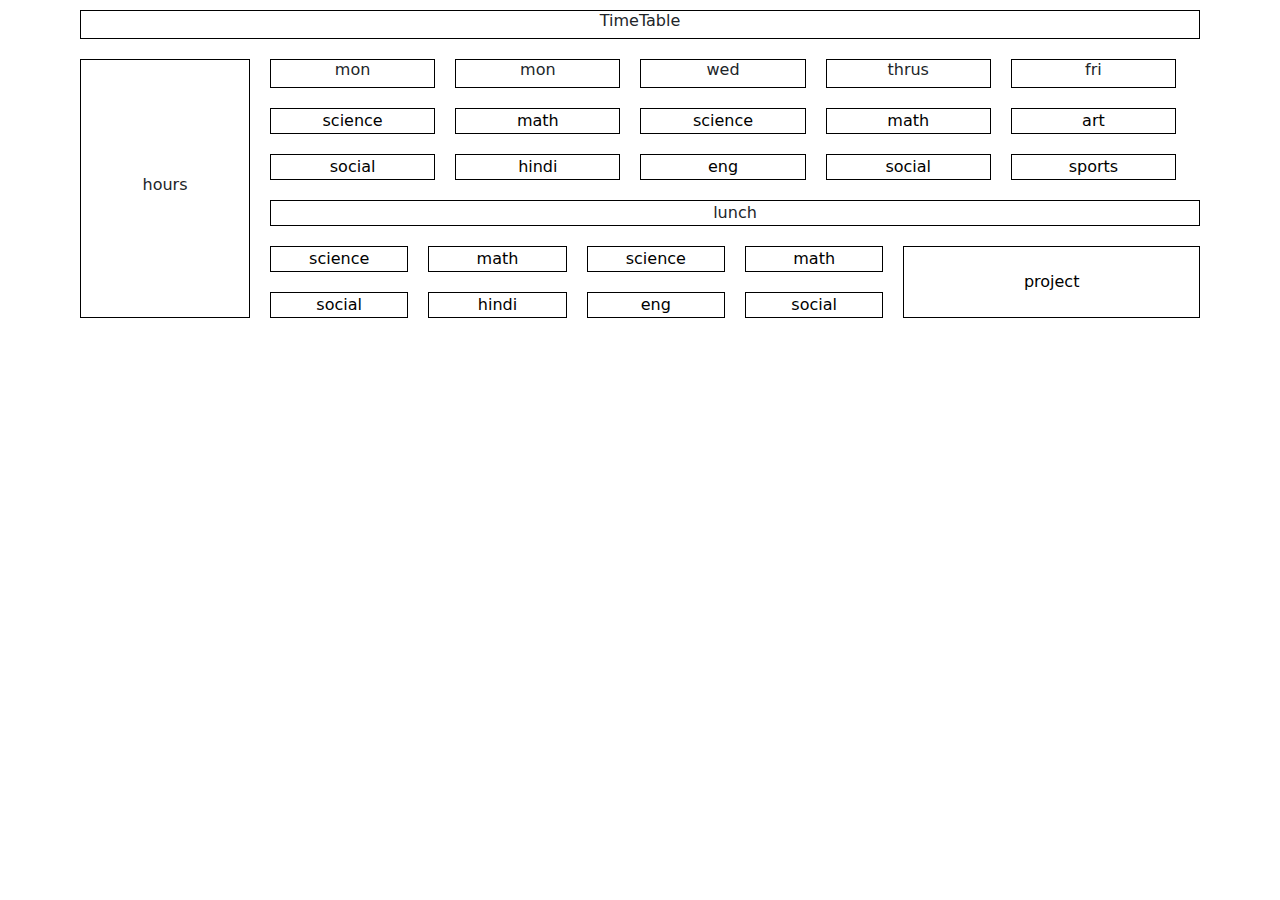
<file: index.html>
<!DOCTYPE html>
<html lang="en">
<head>
    <meta charset="UTF-8">
    <meta name="viewport" content="width=device-width, initial-scale=1.0">
    <title>Document</title>
    <link href="https://cdn.jsdelivr.net/npm/bootstrap@5.3.3/dist/css/bootstrap.min.css" rel="stylesheet" integrity="sha384-QWTKZyjpPEjISv5WaRU9OFeRpok6YctnYmDr5pNlyT2bRjXh0JMhjY6hW+ALEwIH" crossorigin="anonymous">
    <link rel="stylesheet" href="style.css">
</head>
<body>
    <div class="container">
        <div class="row">
            <div class="col">
                <div class="centre"><h6> TimeTable</h6></div>
            </div>
        </div>
        <div class="row">
            <div class="col">
                <div class="centre"><h6> hours</h6></div>
            </div>
            <div class="col-10">
                <div class="row">
                    <div class="row">
                        <div class="col"> <div><h6>mon</h6>   </div> </div>
                        <div class="col"> <div><h6>mon</h6></div> </div>
                        <div class="col"> <div><h6>wed</h6>  </div> </div>
                        <div class="col"> <div><h6>thrus</h6>   </div> </div>
                        <div class="col"> <div><h6>fri </h6> </div> </div>
                    </div>
                    
                    <div class="row">
                        <div class="col"> <a href="./science.html"> science</a> </div>
                        <div class="col"> <a href="./math.html"> math</a> </div>
                        <div class="col"> <a href="./science.html"> science</a> </div>
                        <div class="col"> <a href="./math.html"> math</a> </div>
                        <div class="col"><a href="./art.html"> art </a> </div>
                    </div>
                    
                    <div class="row">
                        <div class="col"> <a href="./social.html"> social</a></div>
                        <div class="col"> <a href="./hindi.html">  hindi </a></div>
                        <div class="col"> <a href="./eng.html"> eng</a> </div>
                        <div class="col"> <a href="./social.html"> social</a></div>
                        <div class="col"> <a href="./sport.html"> sports </a> </div>
                    </div>
                </div>
                <div class="row">
                    <div class="col">
                        <div class="centre">lunch</div>
                    </div>
                </div>
                <div class="row">
                    <div class="col-8">
                        <div class="row">
                            <div class="col"> <a href="./science.html"> science</a> </div>
                            <div class="col"> <a href="./math.html"> math</a> </div>
                            <div class="col"> <a href="./science.html"> science</a> </div>
                            <div class="col"> <a href="./math.html"> math</a> </div>
                        </div>
                        <div class="row">
                            <div class="col"> <a href="./social.html"> social</a></div>
                            <div class="col"> <a href="./hindi.html">  hindi </a></div>
                            <div class="col"> <a href="./eng.html"> eng</a> </div>
                           <div  class="col"> <a href="./social.html"> social</a></div>
                        </div>
                    </div>
                    <div class="col">
                        <div class="centre"> <a href="./project.html"> project</a></div>
                    </div>
                </div>
            </div>
        </div>
    </div>
</body>
</html>
</file>
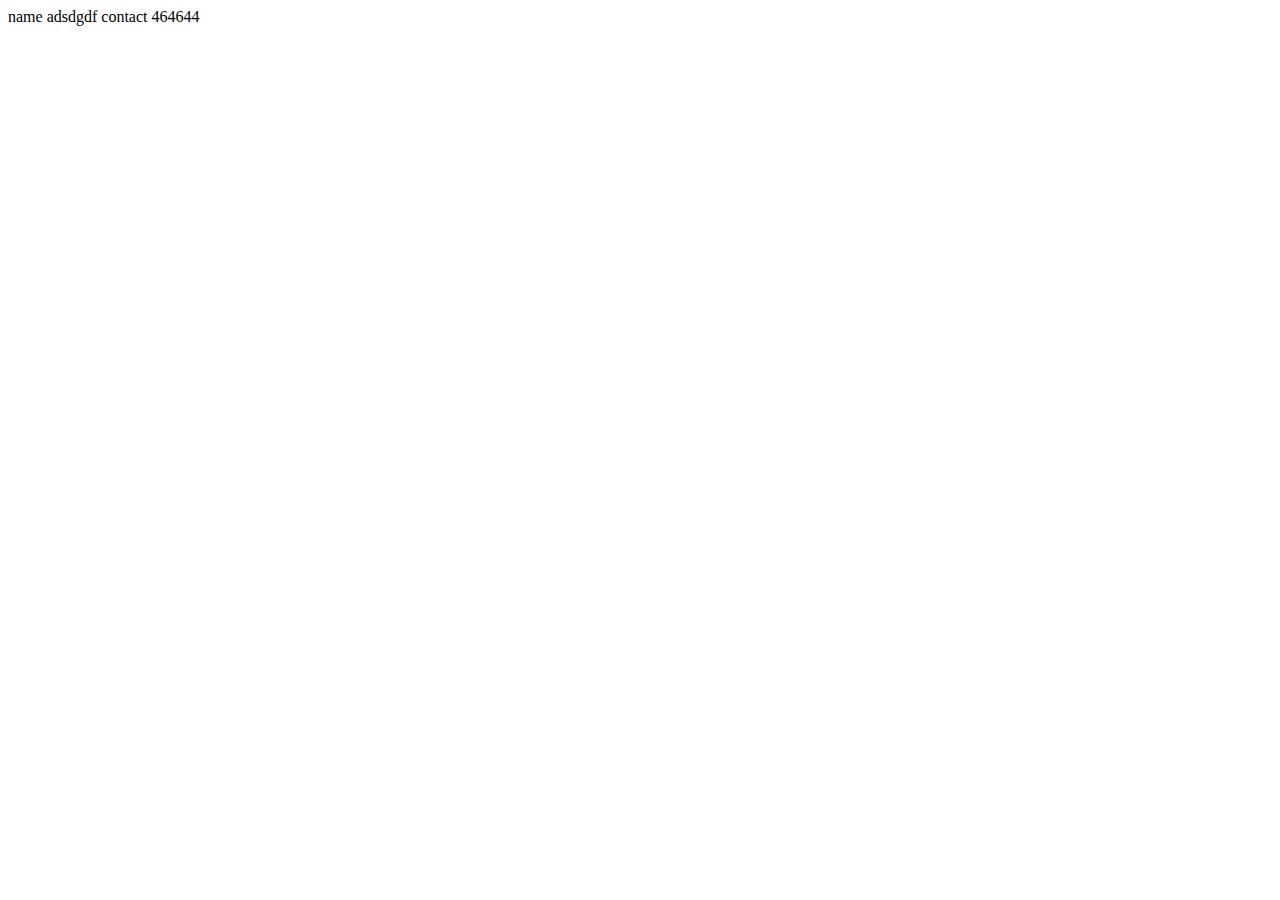
<file: art.html>
<!DOCTYPE html>
<html lang="en">
<head>
    <meta charset="UTF-8">
    <meta name="viewport" content="width=device-width, initial-scale=1.0">
    <title>Document</title>
</head>
<body>
    name adsdgdf
    contact  464644
</body>
</html>
</file>
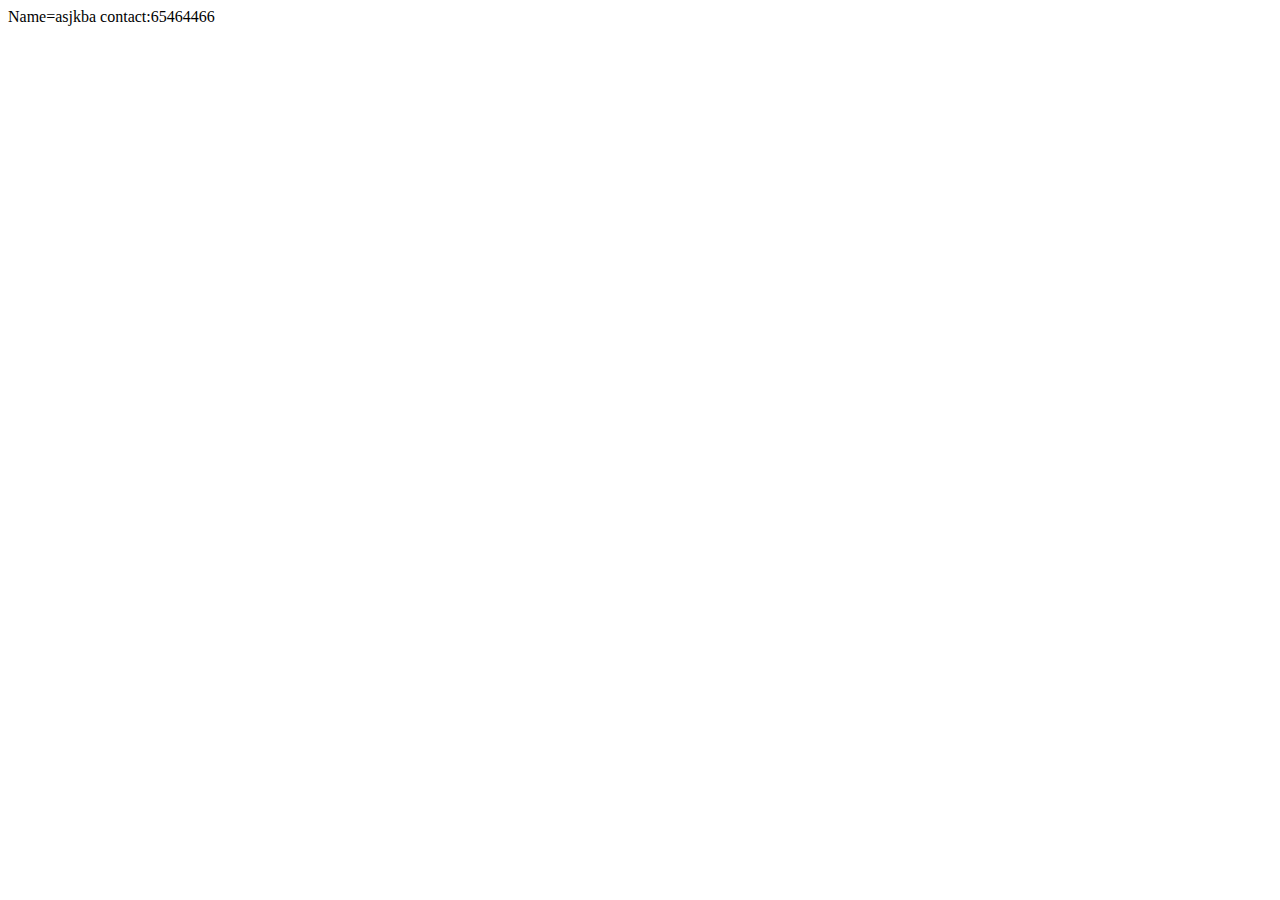
<file: eng.html>
<!DOCTYPE html>
<html lang="en">
<head>
    <meta charset="UTF-8">
    <meta name="viewport" content="width=device-width, initial-scale=1.0">
    <title>Document</title>
</head>
<body>
    Name=asjkba
    contact:65464466
</body>
</html>
</file>
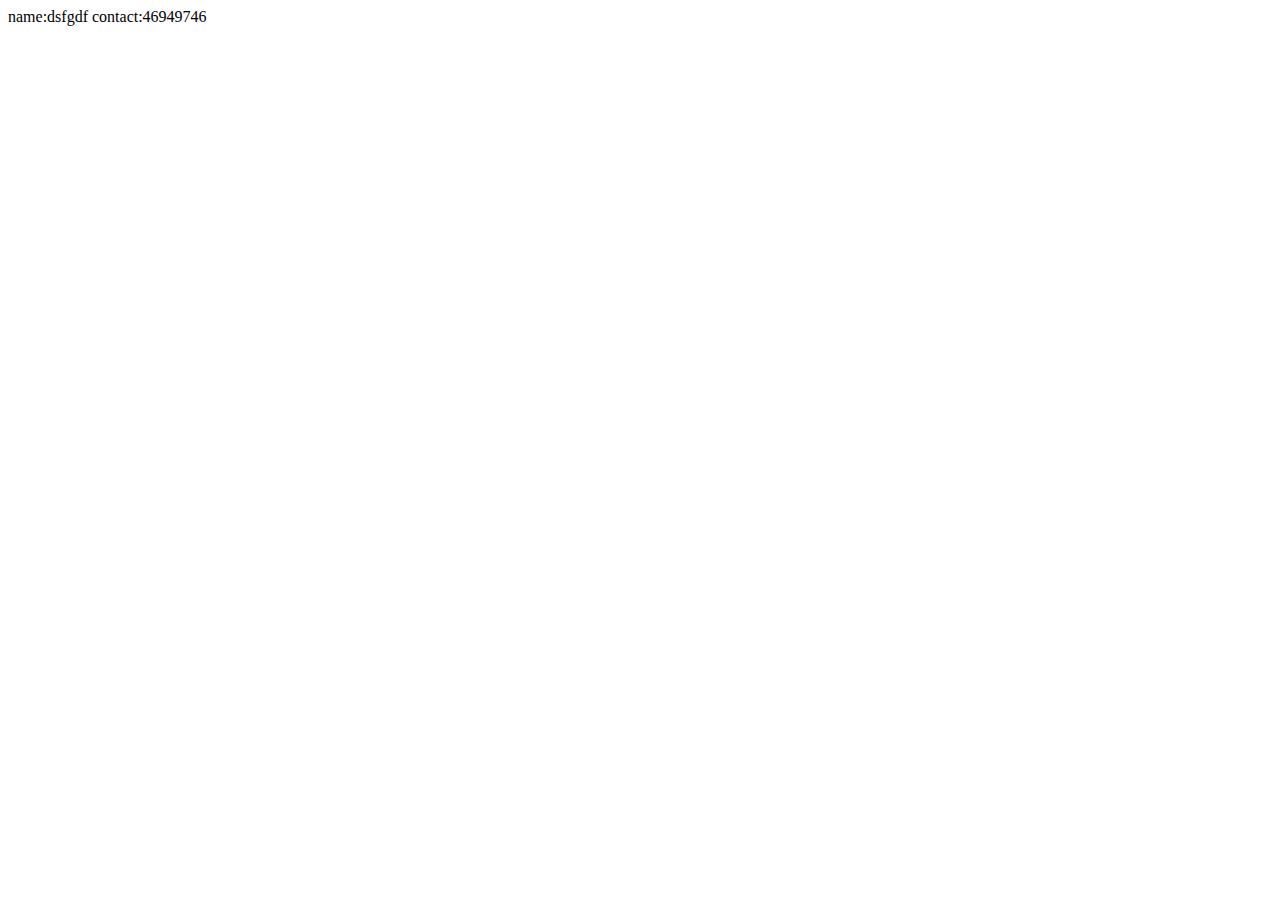
<file: hindi.html>
<!DOCTYPE html>
<html lang="en">
<head>
    <meta charset="UTF-8">
    <meta name="viewport" content="width=device-width, initial-scale=1.0">
    <title>Document</title>
</head>
<body>
    name:dsfgdf
    contact:46949746
</body>
</html>
</file>
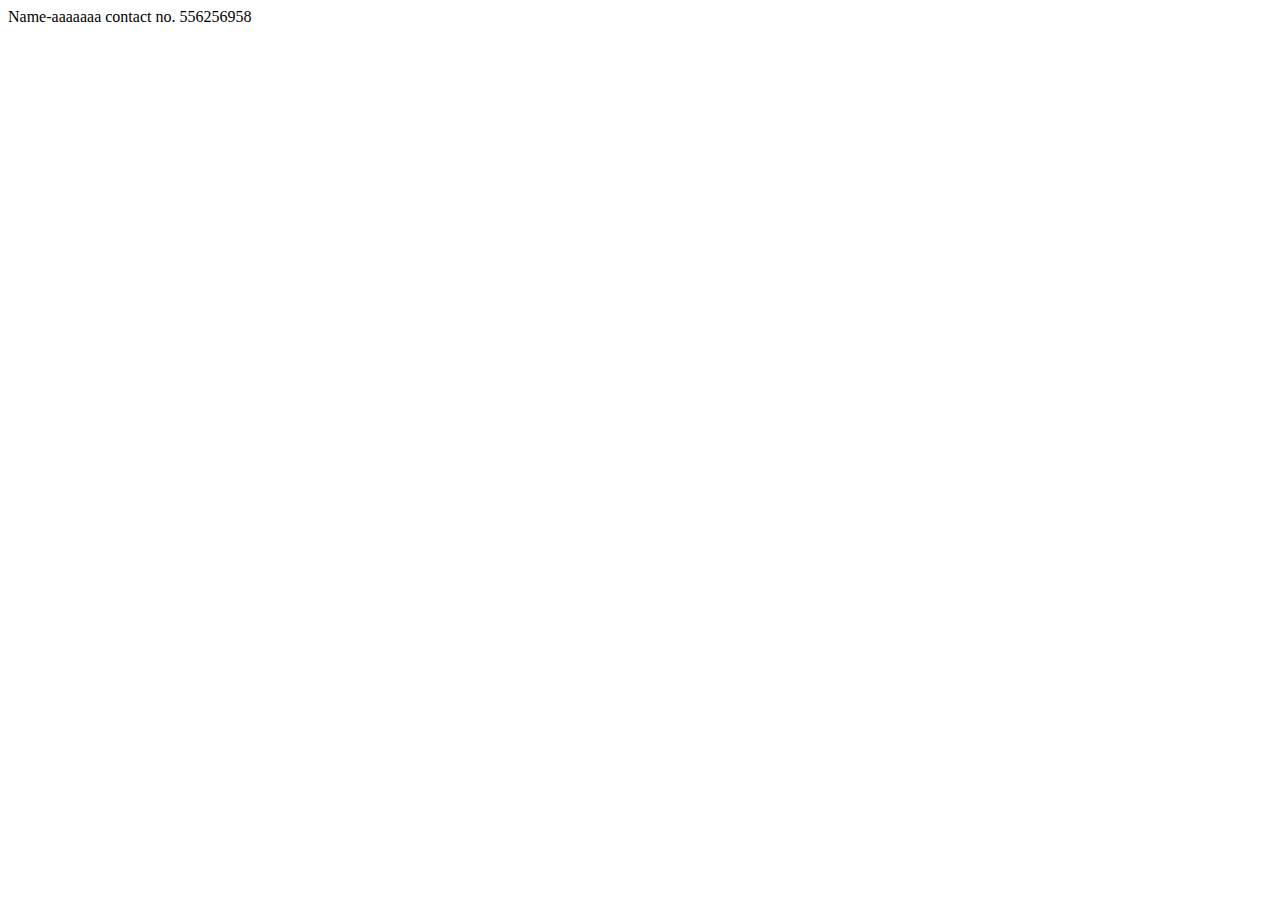
<file: math.html>
<!DOCTYPE html>
<html lang="en">
<head>
    <meta charset="UTF-8">
    <meta name="viewport" content="width=device-width, initial-scale=1.0">
    <title>Document</title>
</head>
<body>
    Name-aaaaaaa
    contact no. 556256958
</body>
</html>
</file>
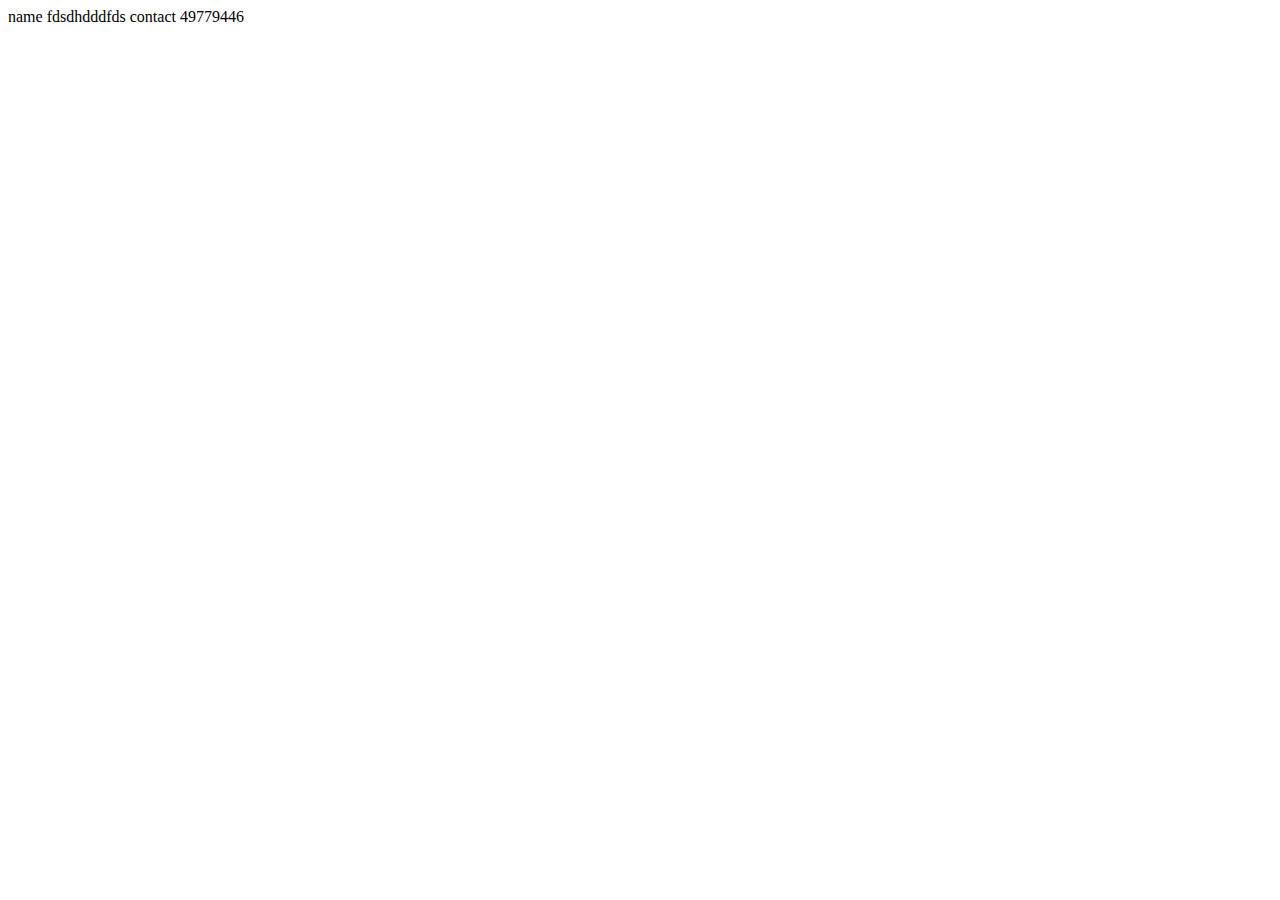
<file: project.html>
<!DOCTYPE html>
<html lang="en">
<head>
    <meta charset="UTF-8">
    <meta name="viewport" content="width=device-width, initial-scale=1.0">
    <title>Document</title>
</head>
<body>
   name fdsdhdddfds
   contact 49779446 
</body>
</html>
</file>
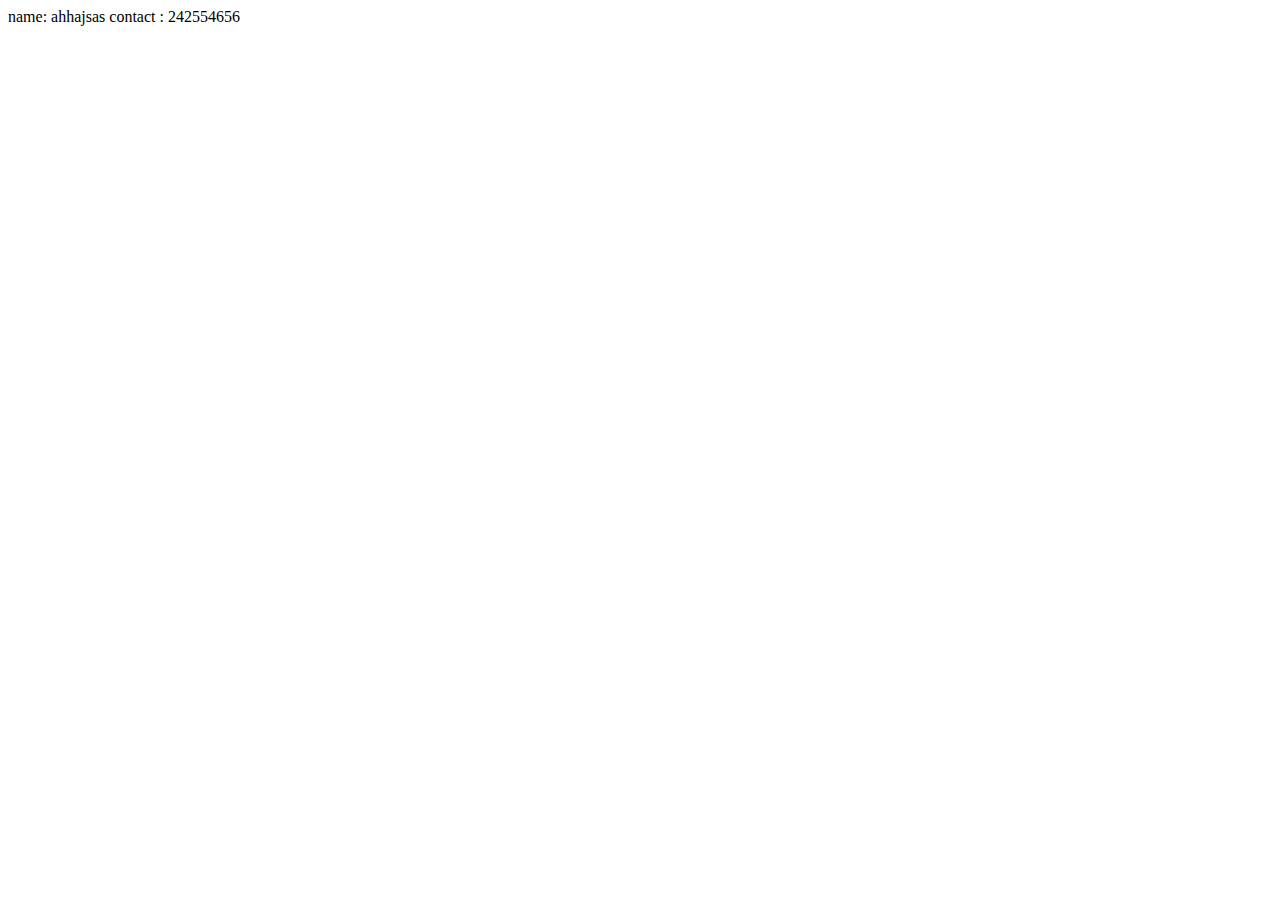
<file: science.html>
<!DOCTYPE html>
<html lang="en">
<head>
    <meta charset="UTF-8">
    <meta name="viewport" content="width=device-width, initial-scale=1.0">
    <title>Document</title>
</head>
<body>
    name: ahhajsas
    contact : 242554656
</body>
</html>
</file>
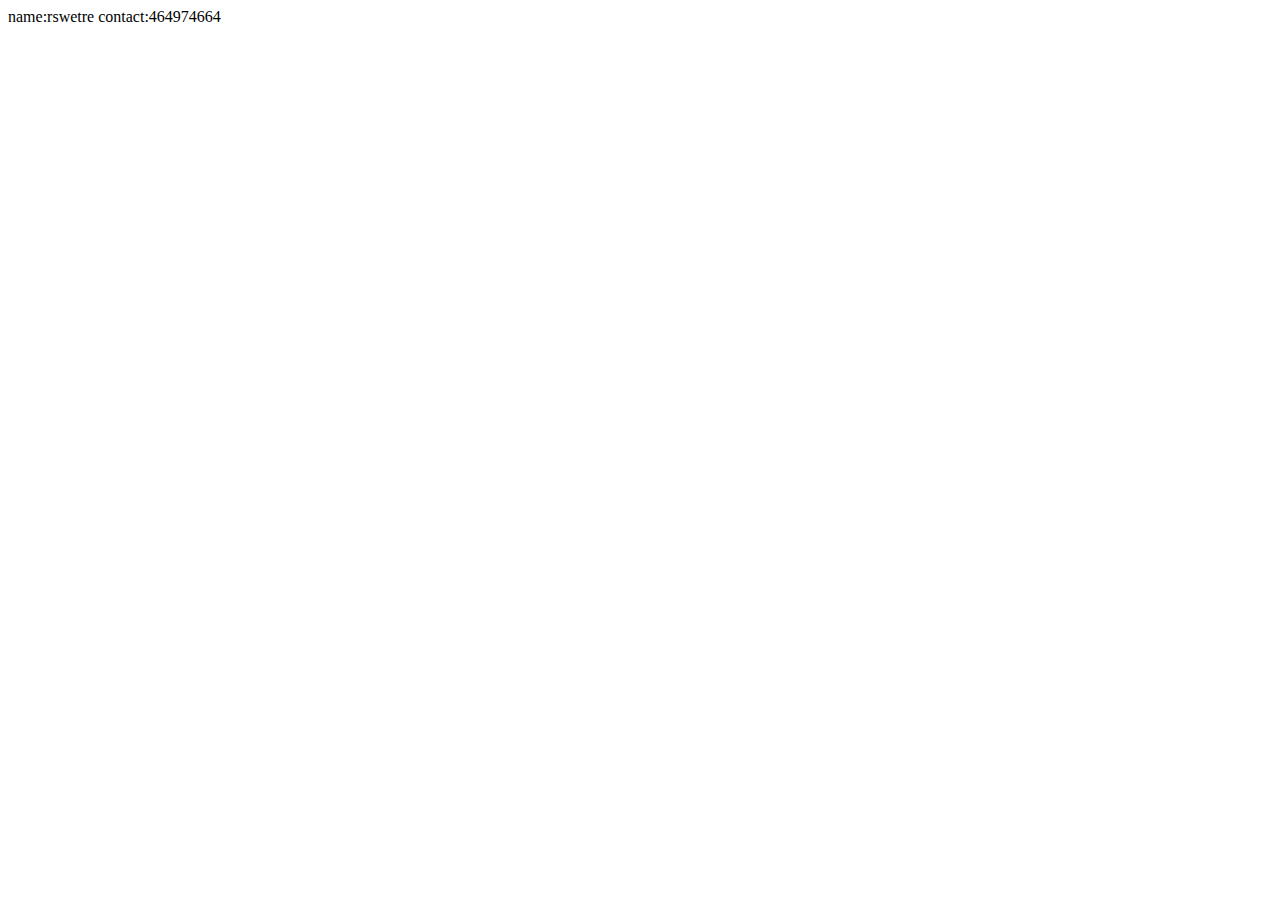
<file: social.html>
<!DOCTYPE html>
<html lang="en">
<head>
    <meta charset="UTF-8">
    <meta name="viewport" content="width=device-width, initial-scale=1.0">
    <title>Document</title>
</head>
<body>
    name:rswetre
    contact:464974664
</body>
</html>
</file>
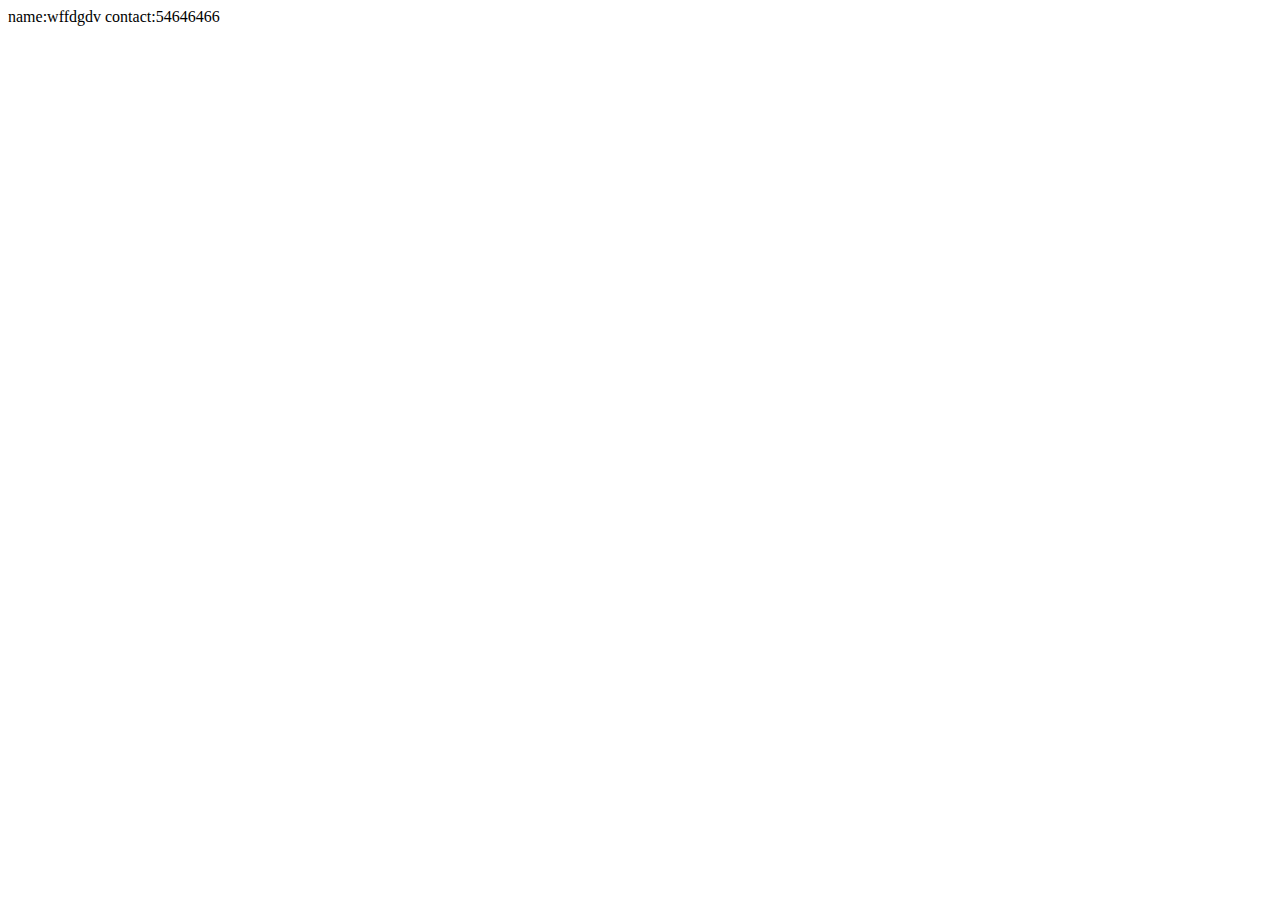
<file: sport.html>
<!DOCTYPE html>
<html lang="en">
<head>
    <meta charset="UTF-8">
    <meta name="viewport" content="width=device-width, initial-scale=1.0">
    <title>Document</title>
</head>
<body>
    name:wffdgdv
    contact:54646466
</body>
</html>
</file>
<file: style.css>
.col{
    border: 1px solid black;
    margin: 10px;
    text-align: center;
}

.centre{
    display: flex;
    justify-content: center;
    align-items: center;
    height: 100%;
}

a{
    text-decoration: none;
    color: black;
}
</file>
